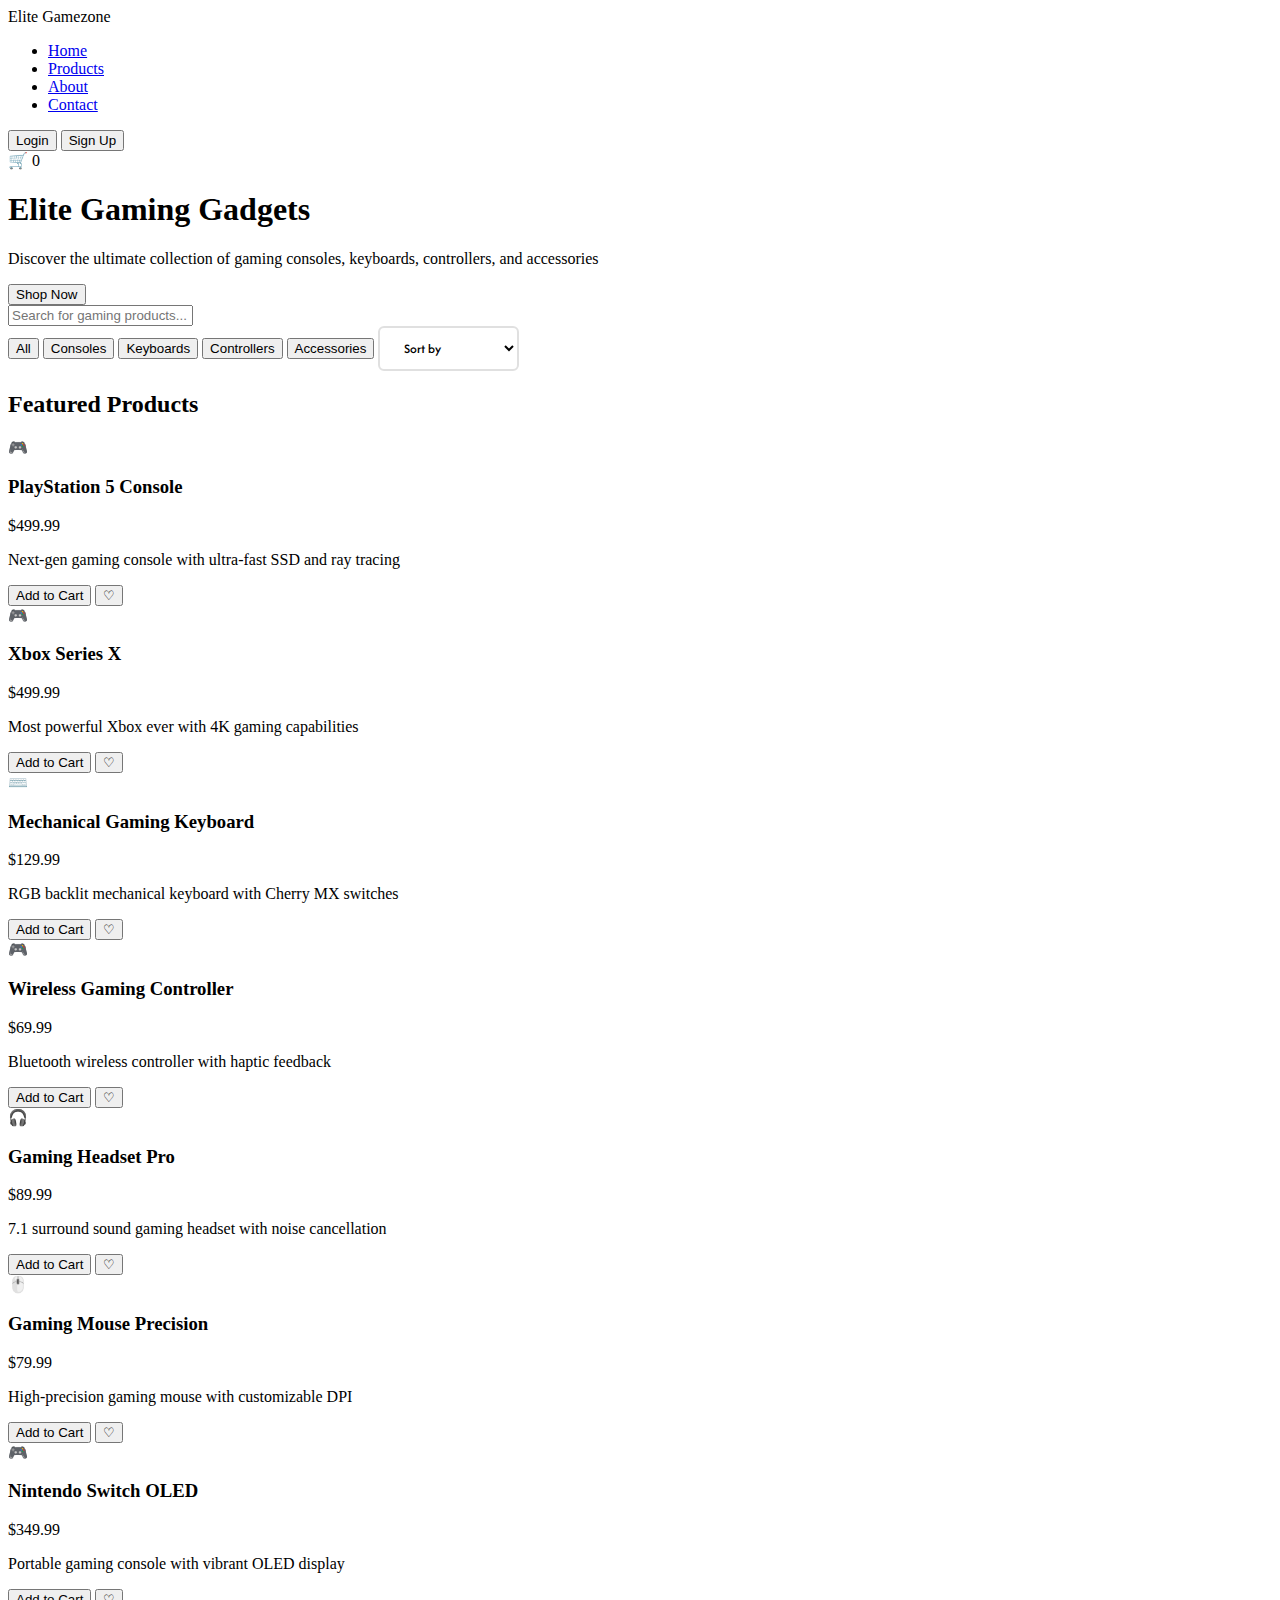
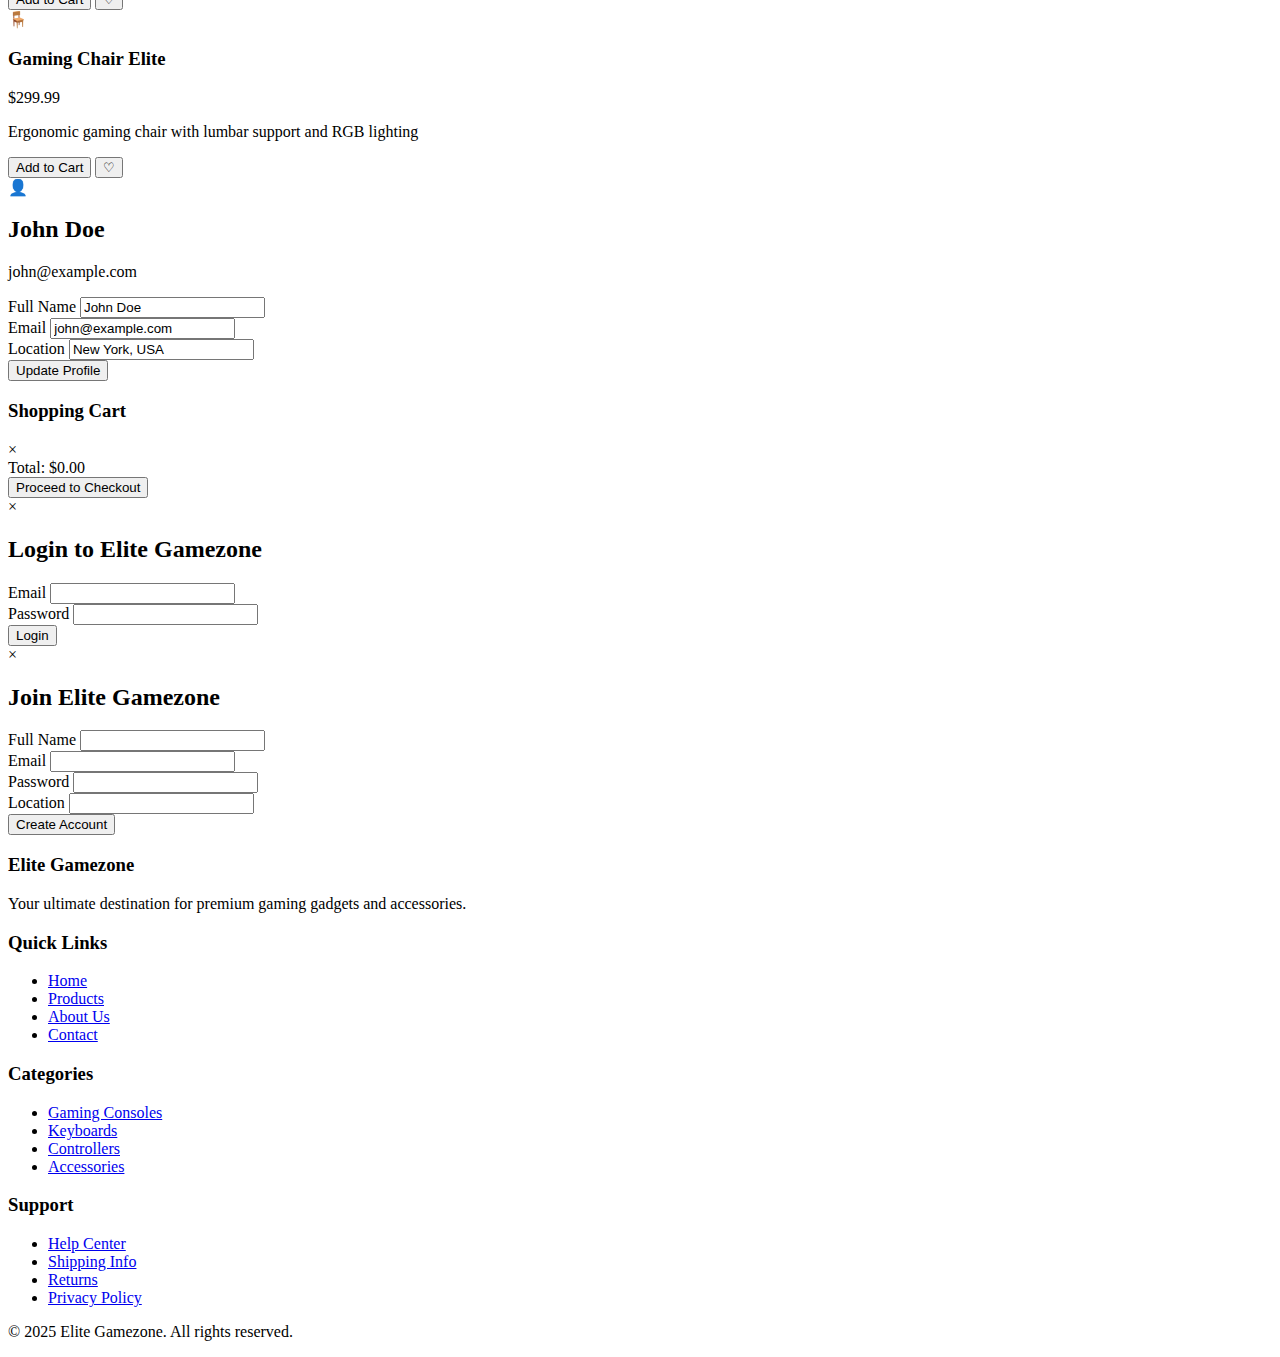
<file: elite-gamezone-website.html>
<!DOCTYPE html>
<html lang="en">
<head>
    <meta charset="UTF-8">
    <meta name="viewport" content="width=device-width, initial-scale=1.0">
    <title>Elite Gamezone - Premium Gaming Gadgets</title>
    <link href="https://fonts.googleapis.com/css2?family=Afacad:wght@400;500;600;700&display=swap" rel="stylesheet">
</head>
<body>
    <!-- Header -->
    <header>
        <div class="container">
            <div class="header-content">
                <div class="logo">Elite Gamezone</div>
                <nav>
                    <ul class="nav-links">
                        <li><a href="#home">Home</a></li>
                        <li><a href="#products">Products</a></li>
                        <li><a href="#about">About</a></li>
                        <li><a href="#contact">Contact</a></li>
                    </ul>
                </nav>
                <div class="user-actions">
                    <button class="btn-secondary" onclick="showLogin()">Login</button>
                    <button class="btn" onclick="showRegister()">Sign Up</button>
                    <div class="cart-icon" onclick="toggleCart()">
                        🛒
                        <span class="cart-count">0</span>
                    </div>
                </div>
            </div>
        </div>
    </header>

    <!-- Main Content -->
    <main>
        <!-- Hero Section -->
        <section class="hero" id="home">
            <div class="container">
                <h1>Elite Gaming Gadgets</h1>
                <p>Discover the ultimate collection of gaming consoles, keyboards, controllers, and accessories</p>
                <button class="btn" onclick="scrollToProducts()">Shop Now</button>
            </div>
        </section>

        <!-- Search and Filter -->
        <section class="search-filter">
            <div class="container">
                <div class="search-filter-content">
                    <div class="search-box">
                        <input type="text" placeholder="Search for gaming products..." onkeyup="searchProducts()">
                    </div>
                    <div class="filter-options">
                        <button class="filter-btn active" onclick="filterProducts('all')">All</button>
                        <button class="filter-btn" onclick="filterProducts('console')">Consoles</button>
                        <button class="filter-btn" onclick="filterProducts('keyboard')">Keyboards</button>
                        <button class="filter-btn" onclick="filterProducts('controller')">Controllers</button>
                        <button class="filter-btn" onclick="filterProducts('accessory')">Accessories</button>
                    </div>
                </div>
            </div>
        </section>

        <!-- Products Section -->
        <section class="products" id="products">
            <div class="container">
                <h2 class="section-title">Featured Products</h2>
                <div class="products-grid" id="productsGrid">
                    <!-- Products will be populated by JavaScript -->
                </div>
            </div>
        </section>

        <!-- User Profile Section -->
        <section class="user-profile" id="userProfile">
            <div class="container">
                <div class="profile-card">
                    <div class="profile-header">
                        <div class="profile-pic">👤</div>
                        <div class="profile-info">
                            <h2 id="profileName">John Doe</h2>
                            <p id="profileEmail">john@example.com</p>
                        </div>
                    </div>
                    <div class="form-group">
                        <label>Full Name</label>
                        <input type="text" id="profileNameInput" value="John Doe">
                    </div>
                    <div class="form-group">
                        <label>Email</label>
                        <input type="email" id="profileEmailInput" value="john@example.com">
                    </div>
                    <div class="form-group">
                        <label>Location</label>
                        <input type="text" id="profileLocationInput" value="New York, USA">
                    </div>
                    <button class="btn" onclick="updateProfile()">Update Profile</button>
                </div>
            </div>
        </section>
    </main>

    <!-- Cart Sidebar -->
    <div class="cart-sidebar" id="cartSidebar">
        <div class="cart-header">
            <h3>Shopping Cart</h3>
            <span class="close" onclick="toggleCart()">&times;</span>
        </div>
        <div class="cart-items" id="cartItems">
            <!-- Cart items will be populated by JavaScript -->
        </div>
        <div class="cart-total">
            <div class="cart-total-amount">Total: $<span id="cartTotal">0.00</span></div>
            <button class="btn" onclick="checkout()">Proceed to Checkout</button>
        </div>
    </div>

    <!-- Login Modal -->
    <div class="modal" id="loginModal">
        <div class="modal-content">
            <span class="close" onclick="hideLogin()">&times;</span>
            <h2>Login to Elite Gamezone</h2>
            <form onsubmit="login(event)">
                <div class="form-group">
                    <label>Email</label>
                    <input type="email" id="loginEmail" required>
                </div>
                <div class="form-group">
                    <label>Password</label>
                    <input type="password" id="loginPassword" required>
                </div>
                <button type="submit" class="btn">Login</button>
            </form>
        </div>
    </div>

    <!-- Register Modal -->
    <div class="modal" id="registerModal">
        <div class="modal-content">
            <span class="close" onclick="hideRegister()">&times;</span>
            <h2>Join Elite Gamezone</h2>
            <form onsubmit="register(event)">
                <div class="form-group">
                    <label>Full Name</label>
                    <input type="text" id="registerName" required>
                </div>
                <div class="form-group">
                    <label>Email</label>
                    <input type="email" id="registerEmail" required>
                </div>
                <div class="form-group">
                    <label>Password</label>
                    <input type="password" id="registerPassword" required>
                </div>
                <div class="form-group">
                    <label>Location</label>
                    <input type="text" id="registerLocation" required>
                </div>
                <button type="submit" class="btn">Create Account</button>
            </form>
        </div>
    </div>

    <!-- Footer -->
    <footer>
        <div class="container">
            <div class="footer-content">
                <div class="footer-section">
                    <h3>Elite Gamezone</h3>
                    <p>Your ultimate destination for premium gaming gadgets and accessories.</p>
                </div>
                <div class="footer-section">
                    <h3>Quick Links</h3>
                    <ul>
                        <li><a href="#home">Home</a></li>
                        <li><a href="#products">Products</a></li>
                        <li><a href="#about">About Us</a></li>
                        <li><a href="#contact">Contact</a></li>
                    </ul>
                </div>
                <div class="footer-section">
                    <h3>Categories</h3>
                    <ul>
                        <li><a href="#">Gaming Consoles</a></li>
                        <li><a href="#">Keyboards</a></li>
                        <li><a href="#">Controllers</a></li>
                        <li><a href="#">Accessories</a></li>
                    </ul>
                </div>
                <div class="footer-section">
                    <h3>Support</h3>
                    <ul>
                        <li><a href="#">Help Center</a></li>
                        <li><a href="#">Shipping Info</a></li>
                        <li><a href="#">Returns</a></li>
                        <li><a href="#">Privacy Policy</a></li>
                    </ul>
                </div>
            </div>
            <div class="footer-bottom">
                <p>&copy; 2025 Elite Gamezone. All rights reserved.</p>
            </div>
        </div>
    </footer>

    <script>
        // Sample product data
        const products = [
            {
                id: 1,
                name: "PlayStation 5 Console",
                price: 499.99,
                category: "console",
                image: "🎮",
                description: "Next-gen gaming console with ultra-fast SSD and ray tracing"
            },
            {
                id: 2,
                name: "Xbox Series X",
                price: 499.99,
                category: "console",
                image: "🎮",
                description: "Most powerful Xbox ever with 4K gaming capabilities"
            },
            {
                id: 3,
                name: "Mechanical Gaming Keyboard",
                price: 129.99,
                category: "keyboard",
                image: "⌨️",
                description: "RGB backlit mechanical keyboard with Cherry MX switches"
            },
            {
                id: 4,
                name: "Wireless Gaming Controller",
                price: 69.99,
                category: "controller",
                image: "🎮",
                description: "Bluetooth wireless controller with haptic feedback"
            },
            {
                id: 5,
                name: "Gaming Headset Pro",
                price: 89.99,
                category: "accessory",
                image: "🎧",
                description: "7.1 surround sound gaming headset with noise cancellation"
            },
            {
                id: 6,
                name: "Gaming Mouse Precision",
                price: 79.99,
                category: "accessory",
                image: "🖱️",
                description: "High-precision gaming mouse with customizable DPI"
            },
            {
                id: 7,
                name: "Nintendo Switch OLED",
                price: 349.99,
                category: "console",
                image: "🎮",
                description: "Portable gaming console with vibrant OLED display"
            },
            {
                id: 8,
                name: "Gaming Chair Elite",
                price: 299.99,
                category: "accessory",
                image: "🪑",
                description: "Ergonomic gaming chair with lumbar support and RGB lighting"
            }
        ];

        // Application state
        let cart = [];
        let currentUser = null;
        let currentFilter = 'all';

        // Initialize the app
        document.addEventListener('DOMContentLoaded', function() {
            displayProducts(products);
            updateCartCount();
        });

        // Product display functions
        function displayProducts(productsToShow) {
            const grid = document.getElementById('productsGrid');
            grid.innerHTML = '';

            productsToShow.forEach(product => {
                const productCard = document.createElement('div');
                productCard.className = 'product-card fade-in';
                productCard.innerHTML = `
                    <div class="product-image">${product.image}</div>
                    <div class="product-info">
                        <h3 class="product-title">${product.name}</h3>
                        <div class="product-price">$${product.price}</div>
                        <p class="product-description">${product.description}</p>
                        <div class="product-actions">
                            <button class="btn-add-cart" onclick="addToCart(${product.id})">Add to Cart</button>
                            <button class="btn-wishlist" onclick="addToWishlist(${product.id})">♡</button>
                        </div>
                    </div>
                `;
                grid.appendChild(productCard);
            });
        }

        // Search functionality
        function searchProducts() {
            const searchTerm = event.target.value.toLowerCase();
            const filteredProducts = products.filter(product => 
                product.name.toLowerCase().includes(searchTerm) ||
                product.description.toLowerCase().includes(searchTerm)
            );
            
            if (currentFilter !== 'all') {
                const categoryFiltered = filteredProducts.filter(product => product.category === currentFilter);
                displayProducts(categoryFiltered);
            } else {
                displayProducts(filteredProducts);
            }
        }

        // Filter functionality
        function filterProducts(category) {
            currentFilter = category;
            
            // Update active filter button
            document.querySelectorAll('.filter-btn').forEach(btn => btn.classList.remove('active'));
            event.target.classList.add('active');

            if (category === 'all') {
                displayProducts(products);
            } else {
                const filtered = products.filter(product => product.category === category);
                displayProducts(filtered);
            }
        }

        // Cart functionality
        function addToCart(productId) {
            const product = products.find(p => p.id === productId);
            const existingItem = cart.find(item => item.id === productId);

            if (existingItem) {
                existingItem.quantity += 1;
            } else {
                cart.push({...product, quantity: 1});
            }

            updateCartCount();
            updateCartDisplay();
            showNotification('Product added to cart!');
        }

        function removeFromCart(productId) {
            cart = cart.filter(item => item.id !== productId);
            updateCartCount();
            updateCartDisplay();
        }

        function updateCartCount() {
            const count = cart.reduce((total, item) => total + item.quantity, 0);
            document.querySelector('.cart-count').textContent = count;
        }

        function updateCartDisplay() {
            const cartItems = document.getElementById('cartItems');
            const cartTotal = document.getElementById('cartTotal');
            
            cartItems.innerHTML = '';
            let total = 0;

            cart.forEach(item => {
                const cartItem = document.createElement('div');
                cartItem.className = 'cart-item';
                cartItem.innerHTML = `
                    <div class="cart-item-image">${item.image}</div>
                    <div class="cart-item-info">
                        <div class="cart-item-title">${item.name}</div>
                        <div class="cart-item-price">$${item.price} x ${item.quantity}</div>
                    </div>
                    <button onclick="removeFromCart(${item.id})" style="background:none;border:none;color:#999;cursor:pointer;">×</button>
                `;
                cartItems.appendChild(cartItem);
                total += item.price * item.quantity;
            });

            cartTotal.textContent = total.toFixed(2);
        }

        function toggleCart() {
            const cartSidebar = document.getElementById('cartSidebar');
            cartSidebar.classList.toggle('open');
            updateCartDisplay();
        }

        function checkout() {
            if (cart.length === 0) {
                alert('Your cart is empty!');
                return;
            }
            
            if (!currentUser) {
                alert('Please login to checkout');
                showLogin();
                return;
            }

            alert('Checkout functionality would integrate with payment gateway here!');
        }

        // Wishlist functionality
        function addToWishlist(productId) {
            showNotification('Product added to wishlist!');
        }

        // User authentication
        function showLogin() {
            document.getElementById('loginModal').style.display = 'block';
        }

        function hideLogin() {
            document.getElementById('loginModal').style.display = 'none';
        }

        function showRegister() {
            document.getElementById('registerModal').style.display = 'block';
        }

        function hideRegister() {
            document.getElementById('registerModal').style.display = 'none';
        }

        function login(event) {
            event.preventDefault();
            const email = document.getElementById('loginEmail').value;
            const password = document.getElementById('loginPassword').value;

            // Simulate authentication
            if (email && password) {
                currentUser = {
                    name: 'John Doe',
                    email: email,
                    location: 'New York, USA'
                };
                
                updateUserInterface();
                hideLogin();
                showNotification('Login successful!');
            } else {
                alert('Please enter valid credentials');
            }
        }

        function register(event) {
            event.preventDefault();
            const name = document.getElementById('registerName').value;
            const email = document.getElementById('registerEmail').value;
            const password = document.getElementById('registerPassword').value;
            const location = document.getElementById('registerLocation').value;

            if (name && email && password && location) {
                currentUser = {
                    name: name,
                    email: email,
                    location: location
                };
                
                updateUserInterface();
                hideRegister();
                showNotification('Account created successfully!');
            } else {
                alert('Please fill in all fields');
            }
        }

        function logout() {
            currentUser = null;
            updateUserInterface();
            showNotification('Logged out successfully!');
        }

        function updateUserInterface() {
            const userActions = document.querySelector('.user-actions');
            
            if (currentUser) {
                userActions.innerHTML = `
                    <span>Welcome, ${currentUser.name}</span>
                    <button class="btn-secondary" onclick="showProfile()">Profile</button>
                    <button class="btn-secondary" onclick="logout()">Logout</button>
                    <div class="cart-icon" onclick="toggleCart()">
                        🛒
                        <span class="cart-count">0</span>
                    </div>
                `;
                
                // Update profile information
                document.getElementById('profileName').textContent = currentUser.name;
                document.getElementById('profileEmail').textContent = currentUser.email;
                document.getElementById('profileNameInput').value = currentUser.name;
                document.getElementById('profileEmailInput').value = currentUser.email;
                document.getElementById('profileLocationInput').value = currentUser.location;
            } else {
                userActions.innerHTML = `
                    <button class="btn-secondary" onclick="showLogin()">Login</button>
                    <button class="btn" onclick="showRegister()">Sign Up</button>
                    <div class="cart-icon" onclick="toggleCart()">
                        🛒
                        <span class="cart-count">0</span>
                    </div>
                `;
            }
            
            updateCartCount();
        }

        // Profile management
        function showProfile() {
            document.getElementById('userProfile').style.display = 'block';
            document.getElementById('home').style.display = 'none';
            document.getElementById('products').style.display = 'none';
        }

        function hideProfile() {
            document.getElementById('userProfile').style.display = 'none';
            document.getElementById('home').style.display = 'block';
            document.getElementById('products').style.display = 'block';
        }

        function updateProfile() {
            const name = document.getElementById('profileNameInput').value;
            const email = document.getElementById('profileEmailInput').value;
            const location = document.getElementById('profileLocationInput').value;

            if (currentUser) {
                currentUser.name = name;
                currentUser.email = email;
                currentUser.location = location;
                
                updateUserInterface();
                showNotification('Profile updated successfully!');
            }
        }

        // Utility functions
        function scrollToProducts() {
            document.getElementById('products').scrollIntoView({ behavior: 'smooth' });
        }

        function showNotification(message) {
            // Create notification element
            const notification = document.createElement('div');
            notification.style.cssText = `
                position: fixed;
                top: 100px;
                right: 20px;
                background: #000000;
                color: #ffffff;
                padding: 1rem 2rem;
                border-radius: 6px;
                z-index: 3000;
                font-family: 'Afacad', sans-serif;
                font-weight: 600;
                animation: slideInRight 0.3s ease-out;
            `;
            notification.textContent = message;
            
            document.body.appendChild(notification);
            
            // Remove notification after 3 seconds
            setTimeout(() => {
                notification.style.animation = 'slideOutRight 0.3s ease-in';
                setTimeout(() => {
                    document.body.removeChild(notification);
                }, 300);
            }, 3000);
        }

        // Add animation styles for notifications
        const style = document.createElement('style');
        style.textContent = `
            @keyframes slideInRight {
                from {
                    transform: translateX(100%);
                    opacity: 0;
                }
                to {
                    transform: translateX(0);
                    opacity: 1;
                }
            }
            
            @keyframes slideOutRight {
                from {
                    transform: translateX(0);
                    opacity: 1;
                }
                to {
                    transform: translateX(100%);
                    opacity: 0;
                }
            }

            /* Mobile menu toggle */
            .mobile-menu-toggle {
                display: none;
                background: none;
                border: none;
                color: #ffffff;
                font-size: 1.5rem;
                cursor: pointer;
            }

            @media (max-width: 768px) {
                .mobile-menu-toggle {
                    display: block;
                }
                
                .nav-links {
                    position: fixed;
                    top: 80px;
                    left: -100%;
                    width: 100%;
                    height: calc(100vh - 80px);
                    background: #000000;
                    flex-direction: column;
                    justify-content: flex-start;
                    align-items: center;
                    padding-top: 2rem;
                    transition: left 0.3s;
                }
                
                .nav-links.open {
                    left: 0;
                }
                
                .nav-links li {
                    margin: 1rem 0;
                }
                
                .user-actions {
                    flex-direction: column;
                    gap: 0.5rem;
                }
                
                .user-actions span {
                    font-size: 0.9rem;
                }
            }

            /* Enhanced hover effects */
            .product-card {
                position: relative;
                overflow: hidden;
            }
            
            .product-card::before {
                content: '';
                position: absolute;
                top: 0;
                left: -100%;
                width: 100%;
                height: 100%;
                background: linear-gradient(90deg, transparent, rgba(255,255,255,0.1), transparent);
                transition: left 0.5s;
            }
            
            .product-card:hover::before {
                left: 100%;
            }

            /* Loading states */
            .loading {
                display: inline-block;
                width: 20px;
                height: 20px;
                border: 2px solid #f3f3f3;
                border-top: 2px solid #000000;
                border-radius: 50%;
                animation: spin 1s linear infinite;
            }

            @keyframes spin {
                0% { transform: rotate(0deg); }
                100% { transform: rotate(360deg); }
            }

            /* Quantity controls in cart */
            .quantity-controls {
                display: flex;
                align-items: center;
                gap: 0.5rem;
                margin-top: 0.5rem;
            }

            .quantity-btn {
                background: #f0f0f0;
                border: 1px solid #ddd;
                width: 30px;
                height: 30px;
                border-radius: 4px;
                cursor: pointer;
                display: flex;
                align-items: center;
                justify-content: center;
                font-weight: 600;
            }

            .quantity-btn:hover {
                background: #e0e0e0;
            }

            /* Enhanced form styling */
            .form-group input:focus {
                box-shadow: 0 0 0 3px rgba(0,0,0,0.1);
            }

            /* Back to top button */
            .back-to-top {
                position: fixed;
                bottom: 20px;
                right: 20px;
                background: #000000;
                color: #ffffff;
                border: none;
                width: 50px;
                height: 50px;
                border-radius: 50%;
                cursor: pointer;
                display: none;
                align-items: center;
                justify-content: center;
                font-size: 1.2rem;
                z-index: 1000;
                transition: all 0.3s;
            }

            .back-to-top:hover {
                background: #333333;
                transform: translateY(-2px);
            }

            .back-to-top.show {
                display: flex;
            }
        `;
        document.head.appendChild(style);

        // Enhanced cart functionality with quantity controls
        function updateCartItemQuantity(productId, change) {
            const item = cart.find(item => item.id === productId);
            if (item) {
                item.quantity += change;
                if (item.quantity <= 0) {
                    removeFromCart(productId);
                } else {
                    updateCartCount();
                    updateCartDisplay();
                }
            }
        }

        // Enhanced cart display with quantity controls
        function updateCartDisplay() {
            const cartItems = document.getElementById('cartItems');
            const cartTotal = document.getElementById('cartTotal');
            
            cartItems.innerHTML = '';
            let total = 0;

            if (cart.length === 0) {
                cartItems.innerHTML = '<p style="text-align:center;color:#666;padding:2rem;">Your cart is empty</p>';
                cartTotal.textContent = '0.00';
                return;
            }

            cart.forEach(item => {
                const cartItem = document.createElement('div');
                cartItem.className = 'cart-item';
                cartItem.innerHTML = `
                    <div class="cart-item-image">${item.image}</div>
                    <div class="cart-item-info">
                        <div class="cart-item-title">${item.name}</div>
                        <div class="cart-item-price">${item.price.toFixed(2)}</div>
                        <div class="quantity-controls">
                            <button class="quantity-btn" onclick="updateCartItemQuantity(${item.id}, -1)">−</button>
                            <span>${item.quantity}</span>
                            <button class="quantity-btn" onclick="updateCartItemQuantity(${item.id}, 1)">+</button>
                        </div>
                    </div>
                    <button onclick="removeFromCart(${item.id})" style="background:none;border:none;color:#999;cursor:pointer;font-size:1.2rem;">×</button>
                `;
                cartItems.appendChild(cartItem);
                total += item.price * item.quantity;
            });

            cartTotal.textContent = total.toFixed(2);
        }

        // Mobile menu functionality
        function toggleMobileMenu() {
            const navLinks = document.querySelector('.nav-links');
            navLinks.classList.toggle('open');
        }

        // Back to top functionality
        function scrollToTop() {
            window.scrollTo({ top: 0, behavior: 'smooth' });
        }

        // Show/hide back to top button
        window.addEventListener('scroll', function() {
            const backToTop = document.querySelector('.back-to-top');
            if (window.pageYOffset > 300) {
                backToTop.classList.add('show');
            } else {
                backToTop.classList.remove('show');
            }
        });

        // Add back to top button
        document.addEventListener('DOMContentLoaded', function() {
            const backToTopBtn = document.createElement('button');
            backToTopBtn.className = 'back-to-top';
            backToTopBtn.innerHTML = '↑';
            backToTopBtn.onclick = scrollToTop;
            document.body.appendChild(backToTopBtn);
        });

        // Close modals when clicking outside
        window.addEventListener('click', function(event) {
            const loginModal = document.getElementById('loginModal');
            const registerModal = document.getElementById('registerModal');
            
            if (event.target === loginModal) {
                hideLogin();
            }
            if (event.target === registerModal) {
                hideRegister();
            }
        });

        // Keyboard navigation
        document.addEventListener('keydown', function(event) {
            if (event.key === 'Escape') {
                hideLogin();
                hideRegister();
                document.getElementById('cartSidebar').classList.remove('open');
            }
        });

        // Add mobile menu toggle to header
        document.addEventListener('DOMContentLoaded', function() {
            const headerContent = document.querySelector('.header-content');
            const mobileToggle = document.createElement('button');
            mobileToggle.className = 'mobile-menu-toggle';
            mobileToggle.innerHTML = '☰';
            mobileToggle.onclick = toggleMobileMenu;
            
            // Insert before user actions
            headerContent.insertBefore(mobileToggle, document.querySelector('.user-actions'));
        });

        // Enhanced product sorting
        function sortProducts(sortBy) {
            let sortedProducts = [...products];
            
            switch(sortBy) {
                case 'price-low':
                    sortedProducts.sort((a, b) => a.price - b.price);
                    break;
                case 'price-high':
                    sortedProducts.sort((a, b) => b.price - a.price);
                    break;
                case 'name':
                    sortedProducts.sort((a, b) => a.name.localeCompare(b.name));
                    break;
                default:
                    sortedProducts = products;
            }
            
            if (currentFilter !== 'all') {
                sortedProducts = sortedProducts.filter(product => product.category === currentFilter);
            }
            
            displayProducts(sortedProducts);
        }

        // Add sort dropdown after filter buttons
        document.addEventListener('DOMContentLoaded', function() {
            const filterOptions = document.querySelector('.filter-options');
            const sortSelect = document.createElement('select');
            sortSelect.style.cssText = `
                padding: 0.7rem 1.2rem;
                border: 2px solid #e0e0e0;
                border-radius: 6px;
                font-family: 'Afacad', sans-serif;
                font-weight: 500;
                cursor: pointer;
                background: #ffffff;
            `;
            sortSelect.innerHTML = `
                <option value="default">Sort by</option>
                <option value="name">Name A-Z</option>
                <option value="price-low">Price Low-High</option>
                <option value="price-high">Price High-Low</option>
            `;
            sortSelect.onchange = function() {
                sortProducts(this.value);
            };
            filterOptions.appendChild(sortSelect);
        });

        console.log('Elite Gamezone - Website loaded successfully!');
    </script>
</body>
</html>
</file>
